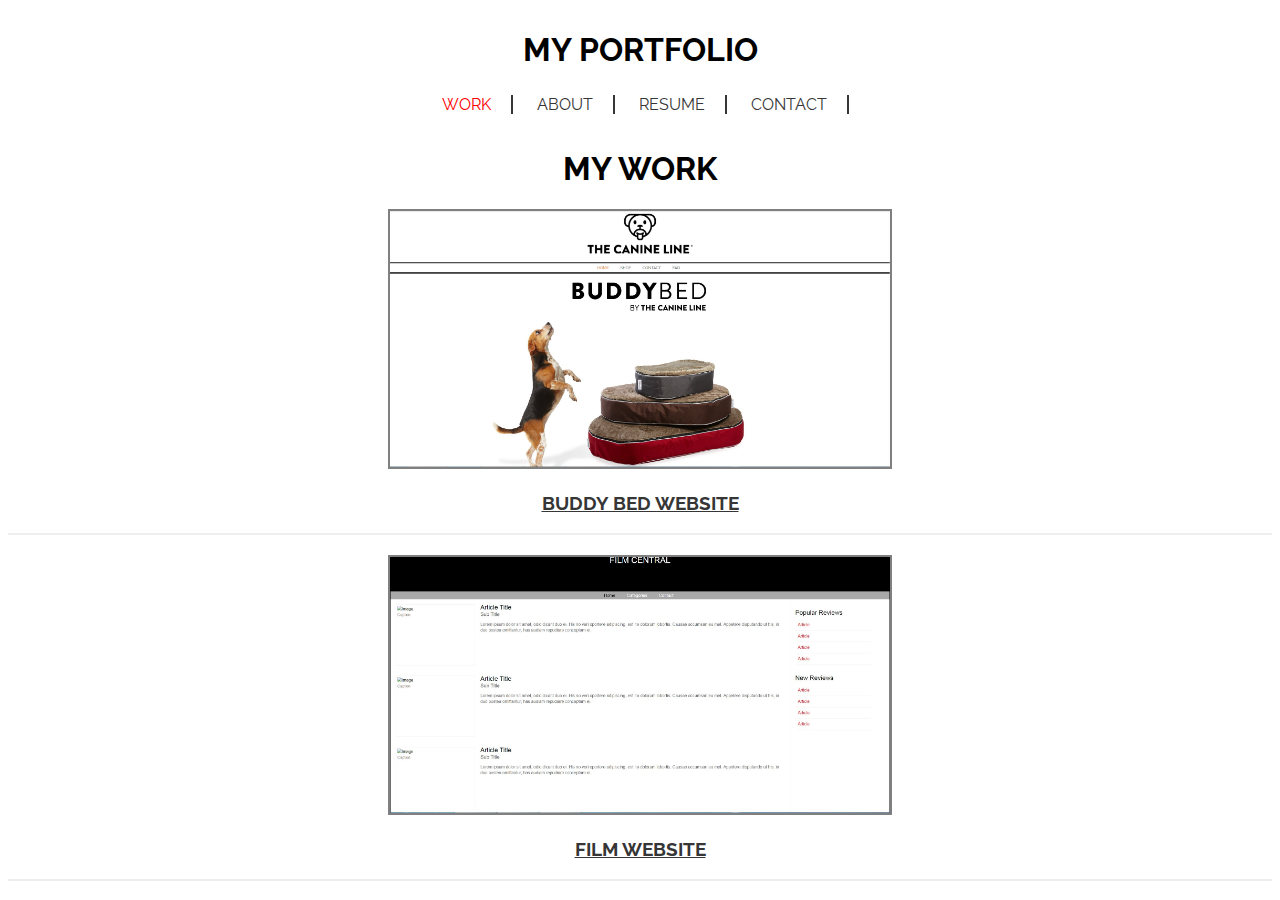
<file: index.html>
<!DOCTYPE html>
<html>
	<head>
		<title>Home</title>
		<link rel="stylesheet" type="text/css" href="style.css">
        <link href="https://fonts.googleapis.com/css?family=Raleway" rel="stylesheet">
        <link href="https://fonts.googleapis.com/css?family=Lato" rel="stylesheet">
	</head>
	<body>
        <h1 id="title">MY PORTFOLIO</h1>
        <nav>
            <ul>
                <li><a href="https://anthony7239.github.io/portfolio460/" class="current">WORK</a></li>
				<li><a href="about.html">ABOUT</a></li>
				<li><a href="resume.html">RESUME</a></li>
                <li><a href="contact.html">CONTACT</a></li>
            </ul>
        </nav>
        <h1 id="title">MY WORK</h1>
        <div id="work">  
        <img id="image1" src="images/buddybed.jpg" alt="work1" width="500">
        <h3 id="weblink"><a href="https://anthony7239.github.io/mmp200final/">BUDDY BED WEBSITE</h3>
        </div>
        <div id="work">  
        <img id="image2" src="images/filmcentral.jpg" alt="work1" width="500">
        <h3 id="weblink"><a href="https://anthony7239.github.io/midterm200/">FILM WEBSITE</h3>
        </div>	
    </body>
</html>
</file>
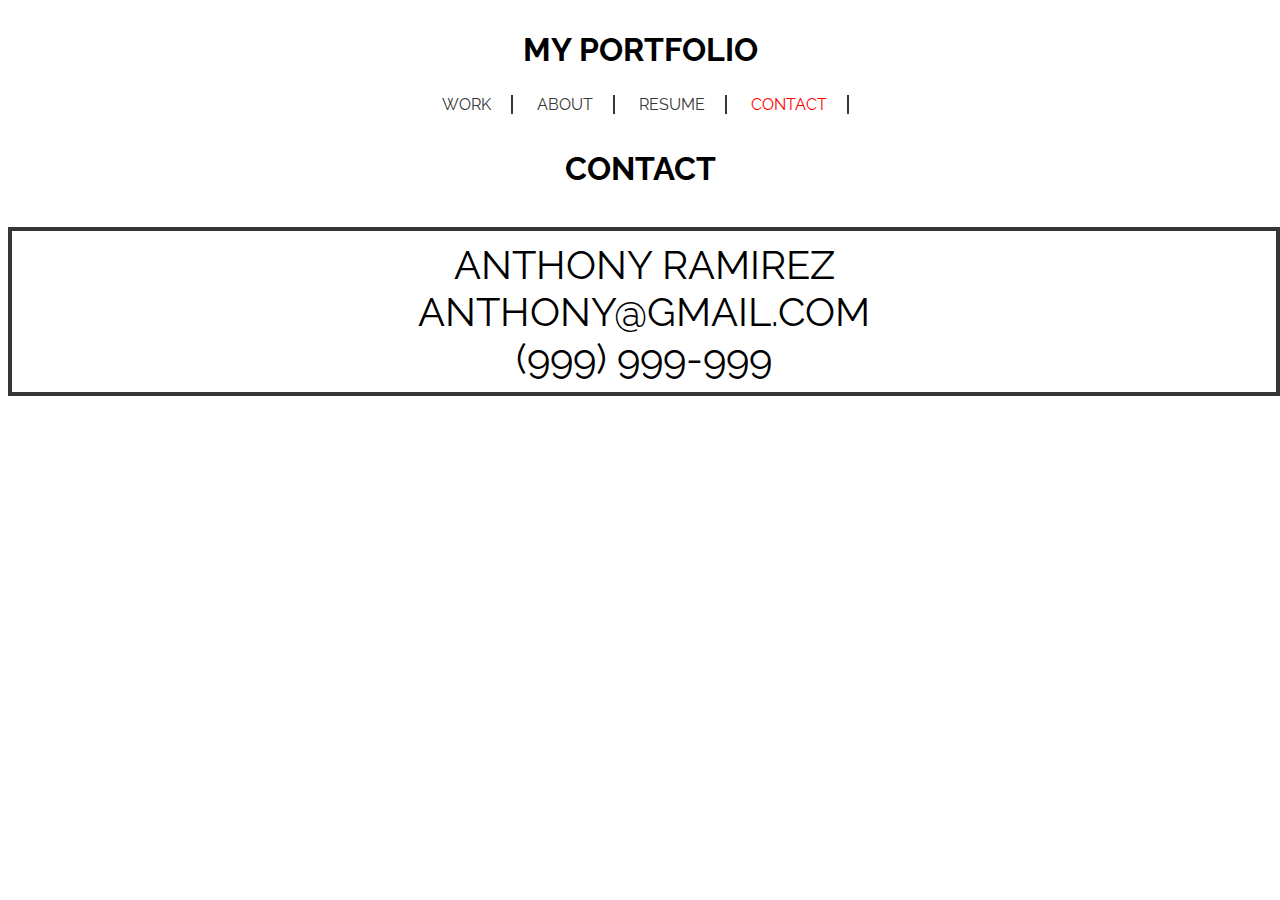
<file: contact.html>
<!DOCTYPE html>
<html>
	<head>
		<title>Home</title>
		<link rel="stylesheet" type="text/css" href="style.css">
        <link href="https://fonts.googleapis.com/css?family=Raleway" rel="stylesheet">
        <link href="https://fonts.googleapis.com/css?family=Lato" rel="stylesheet">
	</head>
	<body>
        <h1 id="title">MY PORTFOLIO</h1>
        <nav>
            <ul>
                <li><a href="https://anthony7239.github.io/portfolio460/">WORK</a></li>
				<li><a href="about.html">ABOUT</a></li>
				<li><a href="resume.html">RESUME</a></li>
                <li><a href="contact.html" class="current">CONTACT</a></li>
            </ul>
        </nav>
        <h1 id="title">CONTACT</h1>
        <p id="contact">
            ANTHONY RAMIREZ <br>
            ANTHONY@GMAIL.COM <br>
            (999) 999-999 <br>
        </p>
    </body>
</html>
</file>
<file: style.css>
nav{
    clear: both;
}

nav ul {
    text-align: center;
    margin: 0;
    padding: 5px 0px 5px 30px;
}

nav li {
    display: inline;
    padding-right: 20px;
    margin-right: 20px;
    border-right: 2px solid #363636;
}

nav li a {
    color: #363636;
    text-decoration: none;
}

nav li a:hover, nav li a.current {
    color: red;
}

body{
    font-family: 'Raleway', sans-serif;
}

strong{
    font-family: 'Lato', sans-serif;
}

#title{
    text-align: center;
    padding-top: 10px;
}

#weblink a{
    color: #363636;
}

#image1{
    max-width: 100%;
    border: 2px solid gray; 
}

#image2{
    max-width: 100%;
    border: 2px solid gray; 
}

#work{
    text-align: center;
    width: 100%;
    margin-top: 20px;
    border-bottom: 2px solid #EEEEEE;
}

#contact{
    font-size: 40px;
    text-align: center;
    border: 4px solid #363636;
    width: 100%;
    padding: 10px 0 10px 0;
}
</file>
